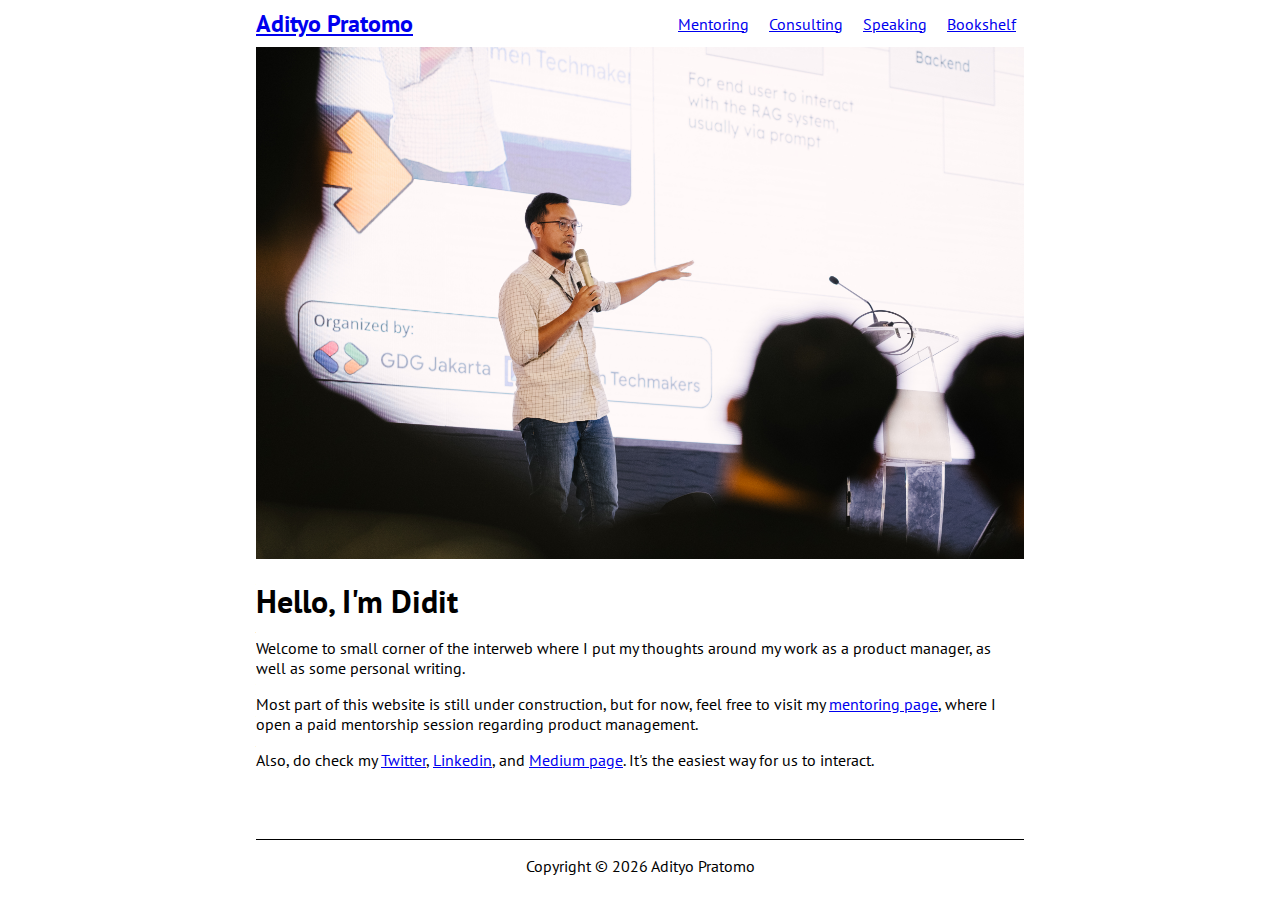
<file: index.html>
<html>

<head>
  <link rel="stylesheet" href="style.css">
  <link rel="preconnect" href="https://fonts.googleapis.com">
  <link rel="preconnect" href="https://fonts.gstatic.com" crossorigin>
  <link href="https://fonts.googleapis.com/css2?family=PT+Sans:ital,wght@0,400;0,700;1,400;1,700&display=swap"
    rel="stylesheet">
</head>

<body>
  <nav>
    <div id="nav-header">
      <a class="site-title" href="/">Adityo Pratomo</a>
    </div>
    <div id="nav-items">
      <a href="mentoring.html">Mentoring</a>
      <a href="consulting.html">Consulting</a>
      <a href="speaking.html">Speaking</a>
      <a href="bookshelf.html">Bookshelf</a>
    </div>
  </nav>

  <main>
    <img class="header-image" src="images/didit-at-devfest.jpg" alt="Didit on a trip" />
    <h1>Hello, I'm Didit</h1>
    <p>Welcome to small corner of the interweb where I put my thoughts around my work as a product manager, as well as
      some personal writing.</p>
    <p>Most part of this website is still under construction, but for now, feel free to visit my <a
        href="mentoring.html">mentoring page</a>, where I open a paid mentorship session regarding product management.
    </p>
    <p>Also, do check my <a href="https://www.twitter.com/kotakmakan" target="_blank">Twitter</a>, <a
        href="https://www.linkedin.com/in/apratomo" target="_blank">Linkedin</a>, and <a
        href="https://adityop.medium.com" target="_blank">Medium page</a>. It's the easiest way for us to interact.</p>
  </main>

  <footer>
    <p>Copyright &copy;
      <script>document.write(new Date().getFullYear())</script> Adityo Pratomo
    </p>
  </footer>
</body>

</html>
</file>
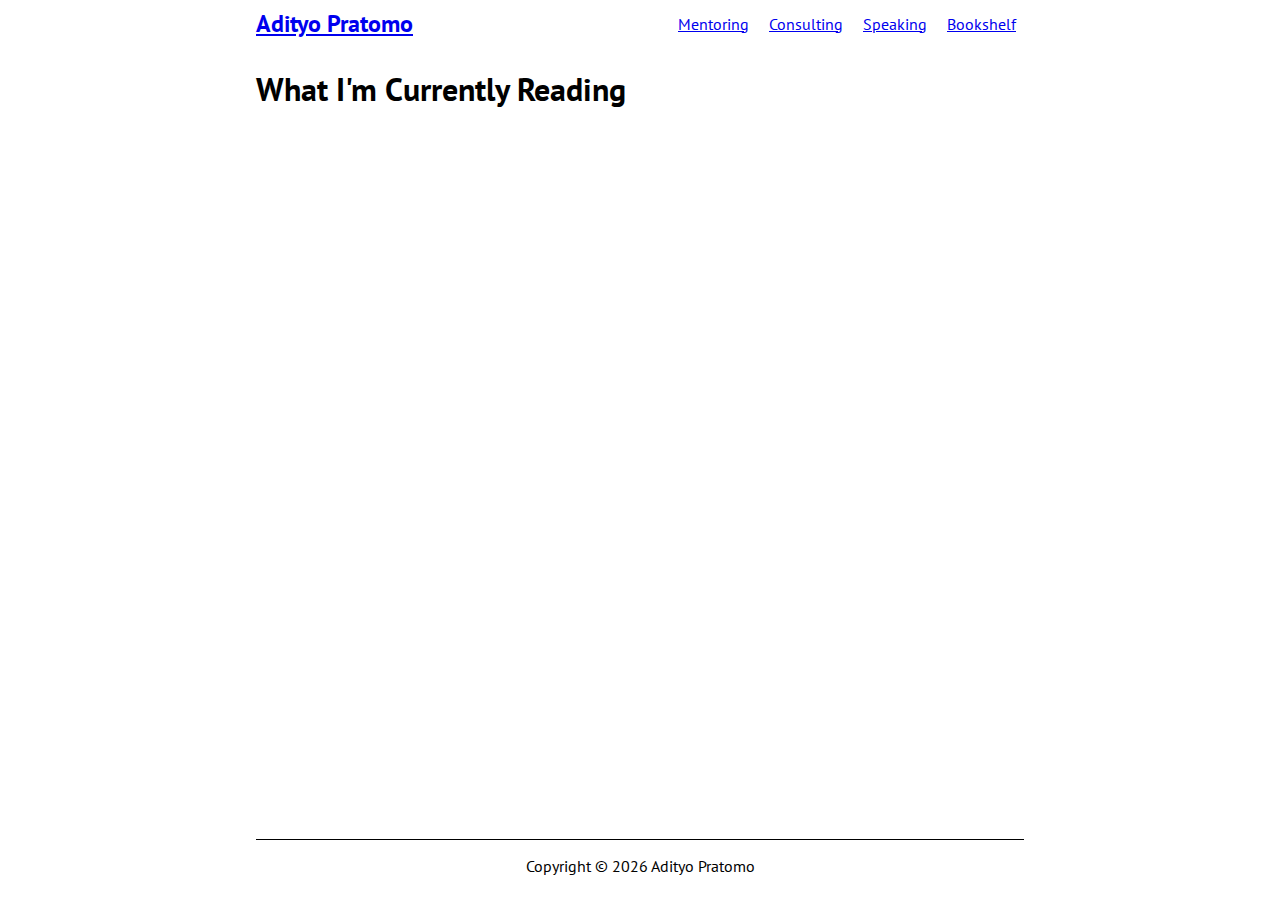
<file: bookshelf.html>
<html>

<head>
  <link rel="stylesheet" href="style.css">
  <link rel="preconnect" href="https://fonts.googleapis.com">
  <link rel="preconnect" href="https://fonts.gstatic.com" crossorigin>
  <link href="https://fonts.googleapis.com/css2?family=PT+Sans:ital,wght@0,400;0,700;1,400;1,700&display=swap"
    rel="stylesheet">
</head>

<body>
  <nav>
    <div id="nav-header">
      <a class="site-title" href="index.html">Adityo Pratomo</a>
    </div>
    <div id="nav-items">
      <a href="mentoring.html">Mentoring</a>
      <a href="consulting.html">Consulting</a>
      <a href="speaking.html">Speaking</a>
      <a href="bookshelf.html">Bookshelf</a>
    </div>
  </nav>

  <main>
    <h1>What I'm Currently Reading</h1>
  </main>
  
  <footer>
    <p>Copyright &copy;
      <script>document.write(new Date().getFullYear())</script> Adityo Pratomo
    </p>
  </footer>
</body>

</html>
</file>
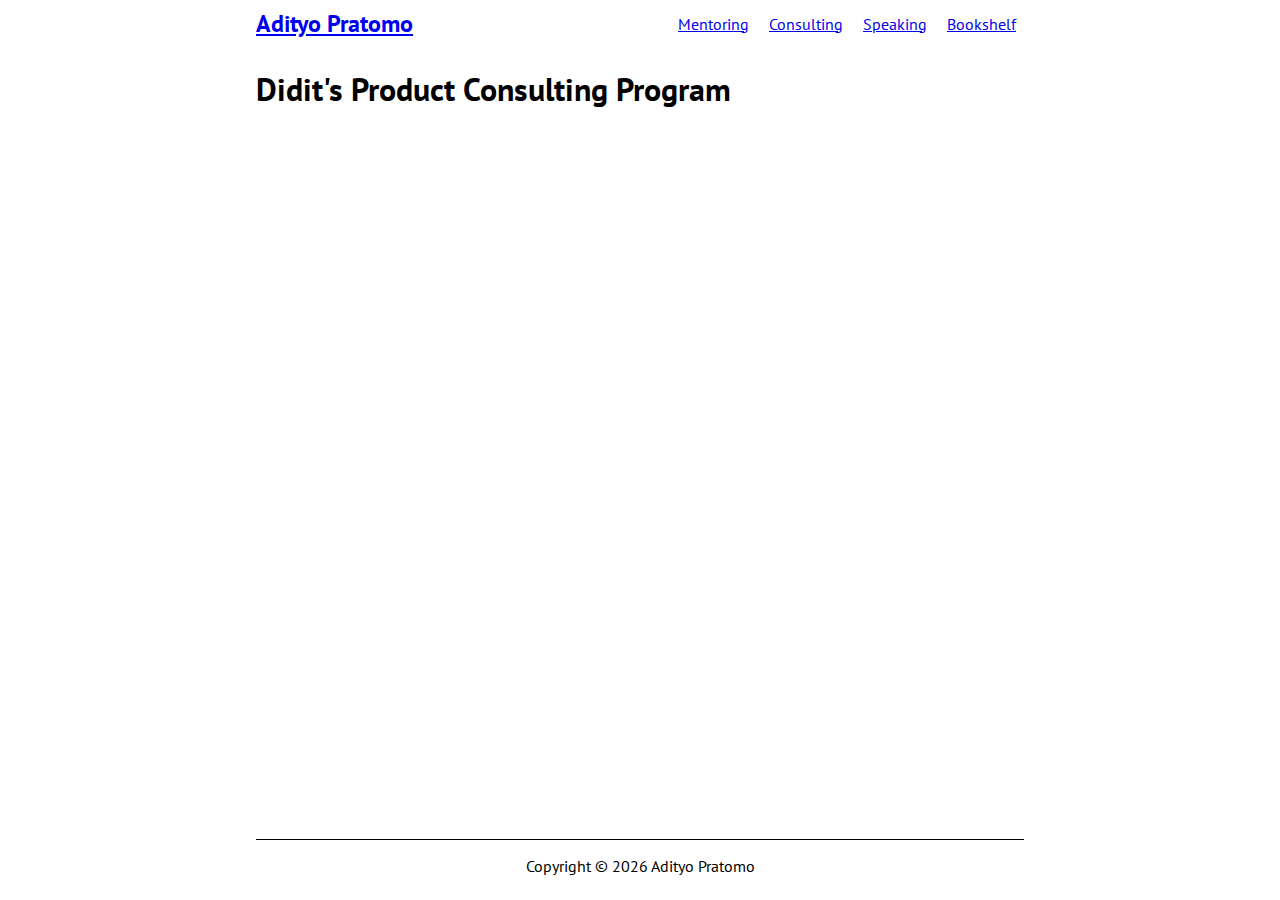
<file: consulting.html>
<html>

<head>
  <link rel="stylesheet" href="style.css">
  <link rel="preconnect" href="https://fonts.googleapis.com">
  <link rel="preconnect" href="https://fonts.gstatic.com" crossorigin>
  <link href="https://fonts.googleapis.com/css2?family=PT+Sans:ital,wght@0,400;0,700;1,400;1,700&display=swap"
    rel="stylesheet">
</head>

<body>
  <nav>
    <div id="nav-header">
      <a class="site-title" href="index.html">Adityo Pratomo</a>
    </div>
    <div id="nav-items">
      <a href="mentoring.html">Mentoring</a>
      <a href="consulting.html">Consulting</a>
      <a href="speaking.html">Speaking</a>
      <a href="bookshelf.html">Bookshelf</a>
    </div>
  </nav>

  <main>
    <h1>Didit's Product Consulting Program</h1>
  </main>
  
  <footer>
    <p>Copyright &copy;
      <script>document.write(new Date().getFullYear())</script> Adityo Pratomo
    </p>
  </footer>
</body>

</html>
</file>
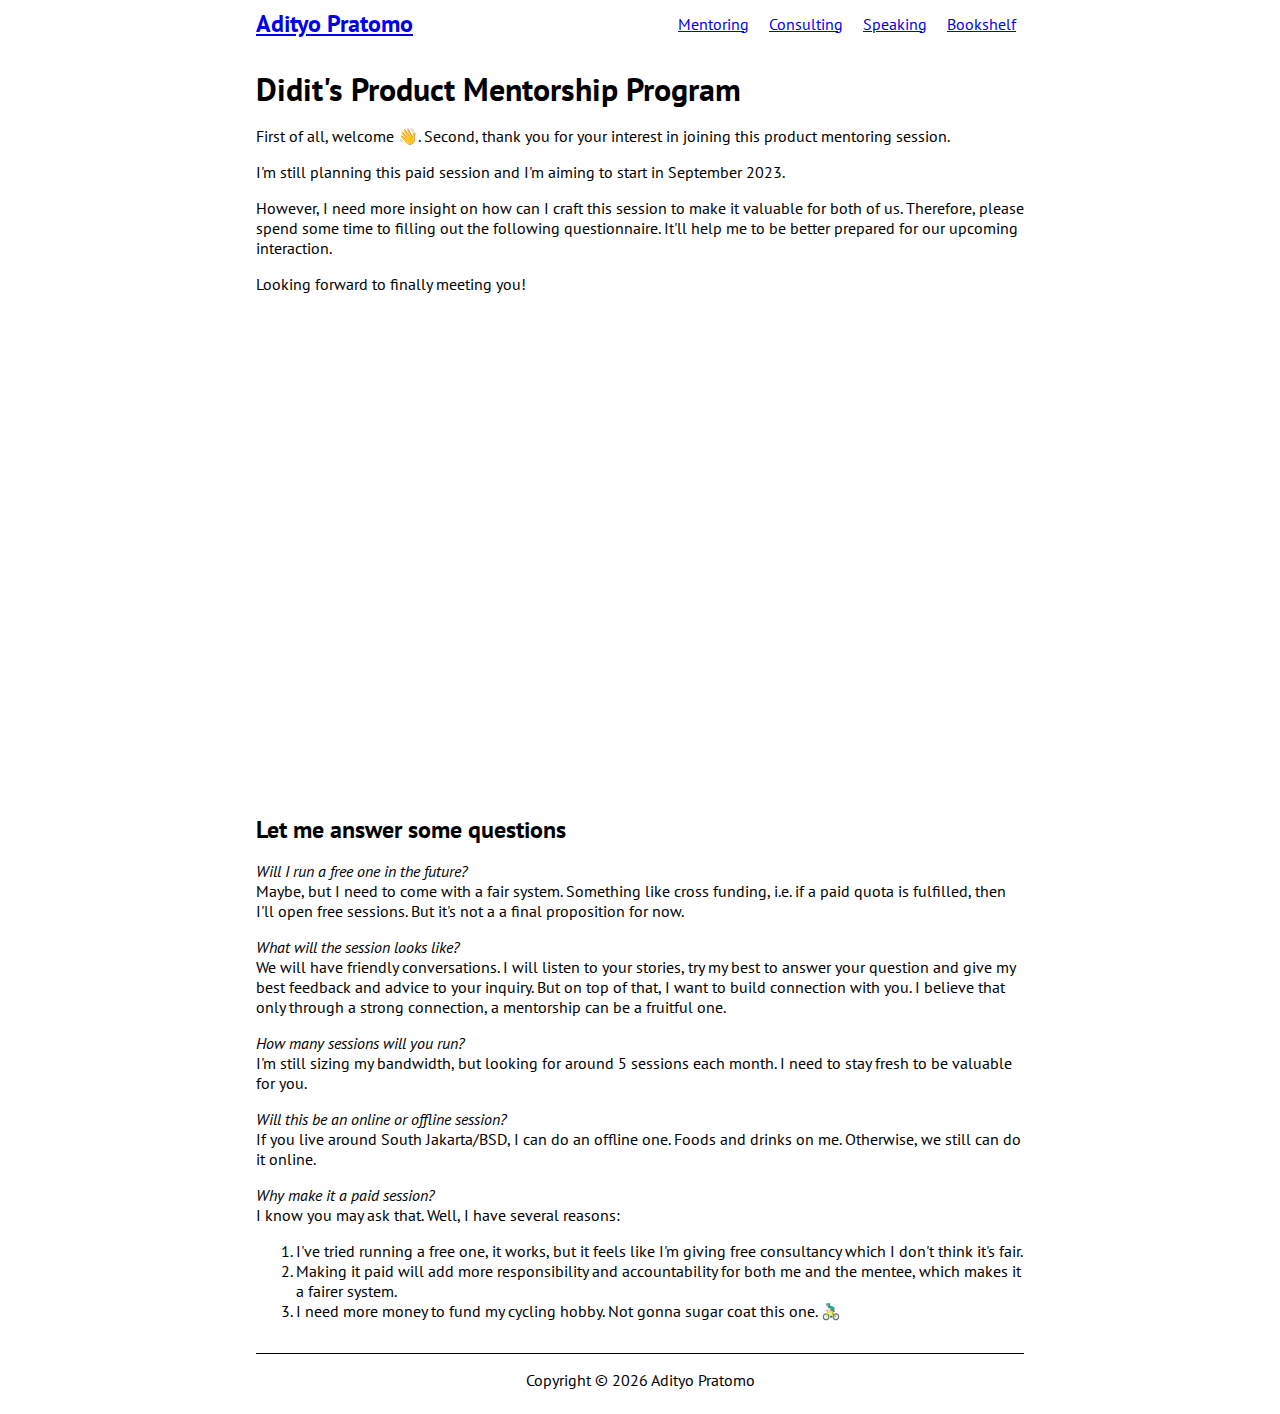
<file: mentoring.html>
<html>


<head>
  <meta name="viewport" content="width=device-width, initial-scale=1.0" />
  <link rel="stylesheet" href="style.css">
  <link rel="preconnect" href="https://fonts.googleapis.com">
  <link rel="preconnect" href="https://fonts.gstatic.com" crossorigin>
  <link href="https://fonts.googleapis.com/css2?family=PT+Sans:ital,wght@0,400;0,700;1,400;1,700&display=swap"
    rel="stylesheet">
</head>

<body>
  <nav>
    <div id="nav-header">
      <a class="site-title" href="index.html">Adityo Pratomo</a>
    </div>
    <div id="nav-items">
      <a href="mentoring.html">Mentoring</a>
      <a href="consulting.html">Consulting</a>
      <a href="speaking.html">Speaking</a>
      <a href="bookshelf.html">Bookshelf</a>
    </div>
  </nav>
  <h1>Didit's Product Mentorship Program</h1>
  <p>First of all, welcome 👋. Second, thank you for your interest in joining this product mentoring session.</p>
  <p>I'm still planning this paid session and I'm aiming to start in September 2023.</p>
  <p>However, I need more insight on how can I craft this session to make it valuable for both of us. Therefore, please
    spend some time to filling out the following questionnaire. It'll help me to be better prepared for our upcoming
    interaction.</p>
  <p>Looking forward to finally meeting you!</p>

  <div data-tf-widget="Nn44AS0r" data-tf-opacity="100" data-tf-iframe-props="title=Didit Mentoring Inquiry"
    data-tf-transitive-search-params data-tf-medium="snippet" style="width:100%;height:500px;"></div>
  <script src="//embed.typeform.com/next/embed.js"></script>

  <h2>Let me answer some questions</h2>
  <p><em>Will I run a free one in the future?</em><br>
    Maybe, but I need to come with a fair system. Something like cross funding, i.e. if a paid quota is fulfilled, then
    I'll open free sessions. But it's not a a final proposition for now.</p>
  <p><em>What will the session looks like?</em><br>
    We will have friendly conversations. I will listen to your stories, try my best to answer your question and give my
    best feedback and advice to your inquiry. But on top of that, I want to build connection with you. I believe that
    only through a strong connection, a mentorship can be a fruitful one.</p>
  <p><em>How many sessions will you run?</em><br>
    I'm still sizing my bandwidth, but looking for around 5 sessions each month. I need to stay fresh to be valuable
    for you.</p>
  <p><em>Will this be an online or offline session?</em><br>
    If you live around South Jakarta/BSD, I can do an offline one. Foods and drinks on me. Otherwise, we still can do
    it online.</p>
  <p><em>Why make it a paid session?</em><br />
    I know you may ask that. Well, I have several reasons:<br />
  <ol>
    <li>I've tried running a free one, it works, but it feels like I'm giving free consultancy which I don't think it's
      fair.</li>
    <li>Making it paid will add more responsibility and accountability for both me and the mentee, which makes it a
      fairer system.</li>
    <li>I need more money to fund my cycling hobby. Not gonna sugar coat this one. 🚴🏻‍♂️</li>
  </ol>
  </p>

  <footer>
    <p>Copyright &copy;
      <script>document.write(new Date().getFullYear())</script> Adityo Pratomo
    </p>
  </footer>
</body>

</html>
</file>
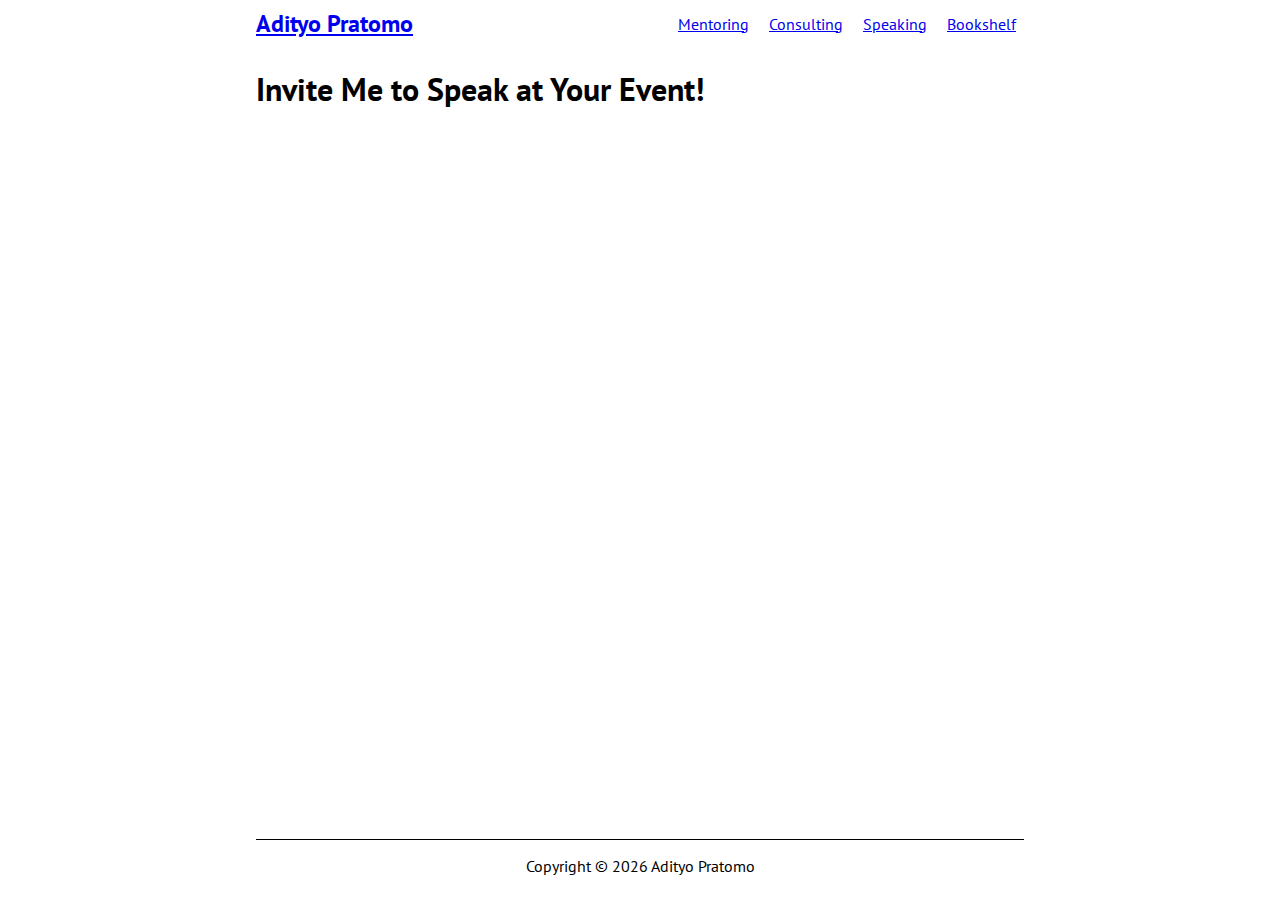
<file: speaking.html>
<html>

<head>
  <link rel="stylesheet" href="style.css">
  <link rel="preconnect" href="https://fonts.googleapis.com">
  <link rel="preconnect" href="https://fonts.gstatic.com" crossorigin>
  <link href="https://fonts.googleapis.com/css2?family=PT+Sans:ital,wght@0,400;0,700;1,400;1,700&display=swap"
    rel="stylesheet">
</head>

<body>
  <nav>
    <div id="nav-header">
      <a class="site-title" href="index.html">Adityo Pratomo</a>
    </div>
    <div id="nav-items">
      <a href="mentoring.html">Mentoring</a>
      <a href="consulting.html">Consulting</a>
      <a href="speaking.html">Speaking</a>
      <a href="bookshelf.html">Bookshelf</a>
    </div>
  </nav>

  <main>
    <h1>Invite Me to Speak at Your Event!</h1>
  </main>
  
  <footer>
    <p>Copyright &copy;
      <script>document.write(new Date().getFullYear())</script> Adityo Pratomo
    </p>
  </footer>
</body>

</html>
</file>
<file: style.css>
body {
  width: 90%;
  margin: auto;
  display: flex;
  flex-direction: column;
  min-height: 100vh;
  font-family: "PT Sans", serif;
}

h1, h2, p {
  margin-bottom: 0;
}

nav {
  display: flex;
  flex-direction: column;
  align-items: center;
  padding: 24px 0;
}

nav #nav-header {
  margin-bottom: 8px;
}

nav .site-title {
  font-size: x-large;
  font-weight: 700;
}

nav #nav-items a {
  padding: 8px;
}

main {
  flex: 1;
}

main img.header-image {
  width: 100%;
}

footer {
  border-top: 1px solid #000000;
  text-align: center;
  padding-bottom: 24px;
}

@media only screen and (min-width: 720px) {
  body {
    width: 60%;
  }

  nav {
    display: flex;
    flex-direction: row;
    justify-content: space-between;
    padding: 8px 0;
  }

  nav #nav-header {
    margin-bottom: 0;
  }
}
</file>
